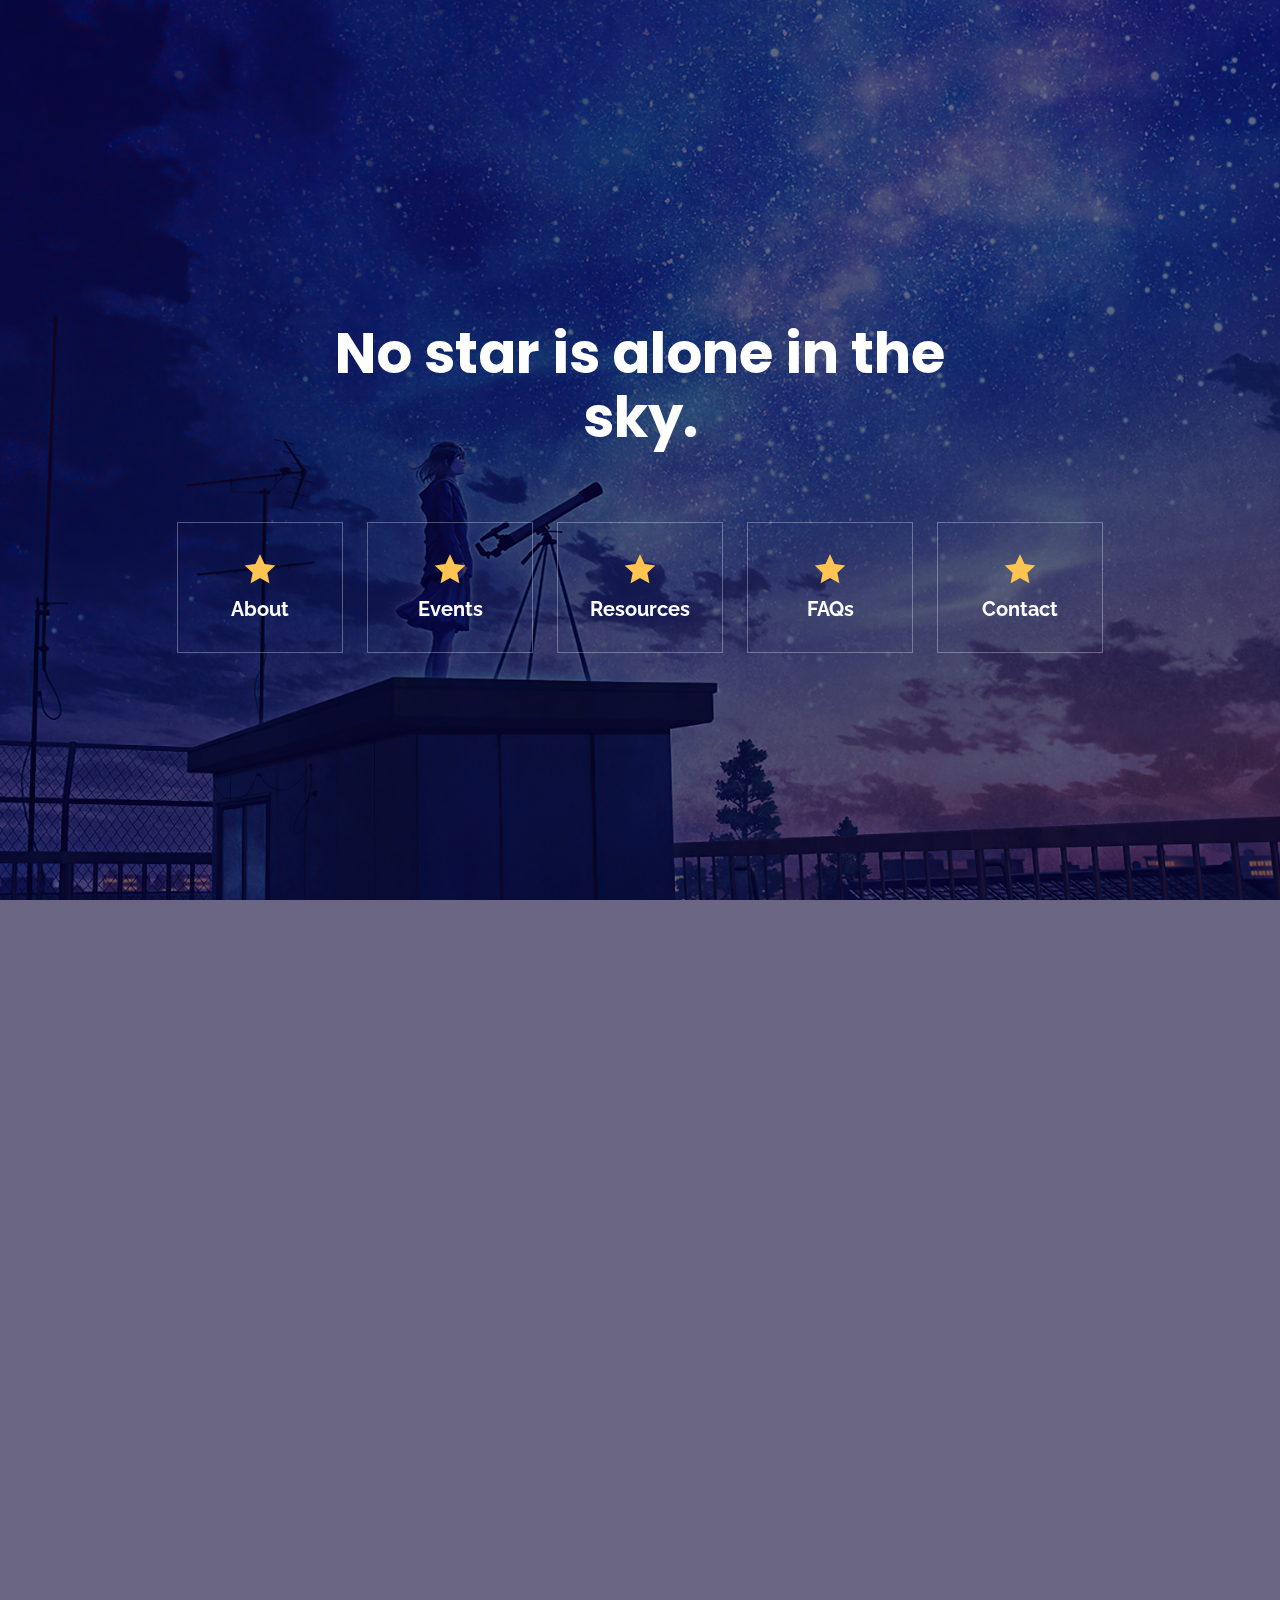
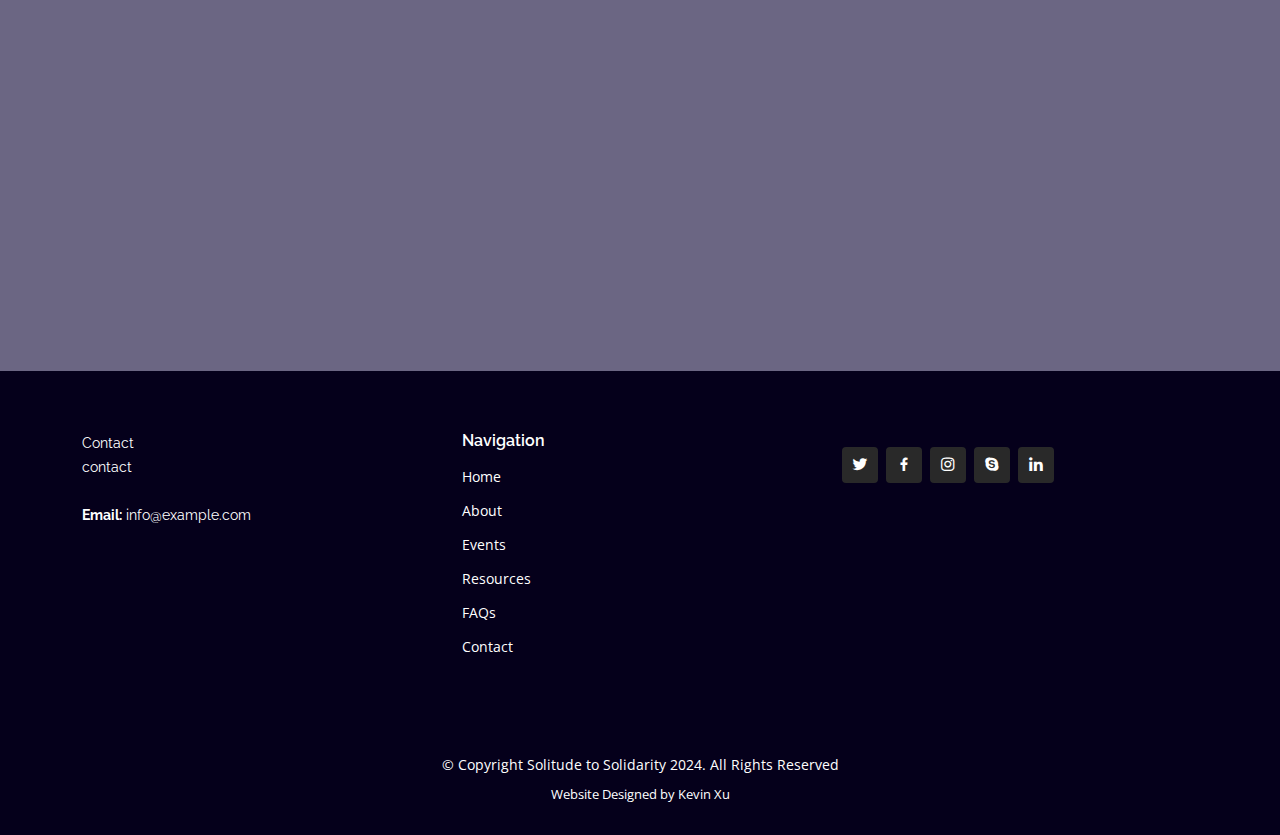
<file: index.html>
<!DOCTYPE html>
<html lang="en">

<head>
  <meta charset="utf-8">
  <meta content="width=device-width, initial-scale=1.0" name="viewport">

  <title>Solitude to Solidarity</title>
  <meta content="" name="description">
  <meta content="" name="keywords">

  <!-- Favicons -->
  <link href="assets/img/favicon.png" rel="icon">
  <link href="assets/img/apple-touch-icon.png" rel="apple-touch-icon">

  <!-- Google Fonts -->
  <link href="https://fonts.googleapis.com/css?family=Open+Sans:300,300i,400,400i,600,600i,700,700i|Raleway:300,300i,400,400i,500,500i,600,600i,700,700i|Poppins:300,300i,400,400i,500,500i,600,600i,700,700i" rel="stylesheet">

  <!-- Vendor CSS Files -->
  <link href="assets/vendor/aos/aos.css" rel="stylesheet">
  <link href="assets/vendor/bootstrap/css/bootstrap.min.css" rel="stylesheet">
  <link href="assets/vendor/bootstrap-icons/bootstrap-icons.css" rel="stylesheet">
  <link href="assets/vendor/boxicons/css/boxicons.min.css" rel="stylesheet">
  <link href="assets/vendor/glightbox/css/glightbox.min.css" rel="stylesheet">
  <link href="assets/vendor/remixicon/remixicon.css" rel="stylesheet">
  <link href="assets/vendor/swiper/swiper-bundle.min.css" rel="stylesheet">

  <link href="assets/css/style.css" rel="stylesheet">
  
</head>

<body>
  <header id="header" class="header fixed-top ">
    <div class="container d-flex align-items-center justify-content-lg-between">
      <a href="index.html" class="logo me-auto me-lg-0"><img src="assets/img/logo.png" alt="" class="img-fluid">
      <nav id="navbar" class="navbar order-last order-lg-0">
        <ul>
          <li><a href="./">Home</a></li>
          <li><a href="./about">About</a></li>
          <li><a href="./events">Events</a></li>
          <li><a href="./resources">Resources</a></li>
          <li><a href="./faqs">FAQs</a></li>
          <li><a href="./contact">Contact</a></li>
        </ul>
        <i class="bi bi-list mobile-nav-toggle"></i>
      </nav>
    </div>
  </header>

  <section id="hero" class="d-flex align-items-center justify-content-center">
    <div class="container" data-aos="fade-up">

      <div class="row justify-content-center" data-aos="fade-up" data-aos-delay="150">
        <div class="col-xl-8 col-lg-8">
          <h1>No star is alone in the sky.</h1>
        </div>
      </div>

      <div class="row gy-4 mt-5 justify-content-center" data-aos="zoom-in" data-aos-delay="250">
        <div class="col-xl-2 col-md-4">
          <div class="icon-star">
            <i class="ri-star-fill"></i>
            <h3><a href="./about">About</a></h3>
          </div>
        </div>
        <div class="col-xl-2 col-md-4">
          <div class="icon-star">
            <i class="ri-star-fill"></i>
            <h3><a href="./events">Events</a></h3>
          </div>
        </div>
        <div class="col-xl-2 col-md-4">
          <div class="icon-star">
            <i class="ri-star-fill"></i>
            <h3><a href="./resources">Resources</a></h3>
          </div>
        </div>
        <div class="col-xl-2 col-md-4">
          <div class="icon-star">
            <i class="ri-star-fill"></i>
            <h3><a href="./faqs">FAQs</a></h3>
          </div>
        </div>
        <div class="col-xl-2 col-md-4">
          <div class="icon-star">
            <i class="ri-star-fill"></i>
            <h3><a href="./contact">Contact</a></h3>
          </div>
        </div>
      </div>

    </div>
  </section>

  <main id="main">
    <section id="about" class="about">
      <div class="container" data-aos="fade-up">

        <div class="row">
          <div class="col-lg-6 order-1 order-lg-2" data-aos="fade-left" data-aos-delay="100">
            
          </div>
          <div class="col-lg-6 pt-4 pt-lg-0 order-2 order-lg-1 content" data-aos="fade-right" data-aos-delay="100">
            <h3>Your video intro title goes here</h3>
            <p>
              your description goes here
            </p>
            <ul>
              <li><i class="ri-check-double-line"></i> if you want </li>
              <li><i class="ri-check-double-line"></i> some bullet points</li>
            </ul>
            <p>
              more description goes here
            </p>
          </div>
        </div>

      </div>
    </section>

    <section id="newsletter" class="newsletter">
      <div class="container" data-aos="fade-up">

        <div class="section-title"><h3>Latest News</h3></div>
        <div class="row newsletter-container" data-aos="fade-up" data-aos-delay="200">

          <div class="col-lg-4 col-md-6 newsletter-item filter-app">
            <div class="newsletter-wrap">
              <img src="assets/img/newsletter_sample.jpg" class="img-fluid" alt="">
              <div class="newsletter-info">
                <h4>Title</h4>
                <p>Description</p>
                <div class="newsletter-links">
                  <a href="" title="More Details"><i class="bx bx-link"></i></a>
                </div>
              </div>
            </div>
          </div>
        </div>
      </div>
    </section>

  </main>

  <footer id="footer" style="position:relative">
    <div class="footer-top">
      <div class="container">
        <div class="row">

          <div class="col-lg-4 col-md-6">
            <div class="footer-info">
              <p>
                Contact<br>
                contact<br><br>
                <strong>Email:</strong> info@example.com<br>
              </p>
              
            </div>
          </div>

          <div class="col-lg-4 col-md-6 footer-links">
            <h4>Navigation</h4>
            <ul>
              <li><a href="./">Home</a></li>
              <li><a href="./about">About</a></li>
              <li><a href="./events">Events</a></li>
              <li><a href="./resources">Resources</a></li>
              <li><a href="./faqs">FAQs</a></li>
              <li><a href="./contact">Contact</a></li>
            </ul>
          </div>

          <div class="col-lg-4 col-md-6 footer-links">
            <div class="social-links mt-3">
              <a href="#" class="twitter"><i class="bx bxl-twitter"></i></a>
              <a href="#" class="facebook"><i class="bx bxl-facebook"></i></a>
              <a href="#" class="instagram"><i class="bx bxl-instagram"></i></a>
              <a href="#" class="google-plus"><i class="bx bxl-skype"></i></a>
              <a href="#" class="linkedin"><i class="bx bxl-linkedin"></i></a>
            </div>
          </div>

        </div>
      </div>
    </div>

    <div class="container">
      <div class="copyright">
        &copy; Copyright Solitude to Solidarity 2024. All Rights Reserved
      </div>
      <div class="credits">
        Website Designed by Kevin Xu
      </div>
    </div>
  </footer>

  <div id="preloader"></div>
  <a href="#" class="back-to-top d-flex align-items-center justify-content-center"><i class="bi bi-arrow-up-short"></i></a>

  <!-- Vendor JS Files -->
  <script src="assets/vendor/purecounter/purecounter_vanilla.js"></script>
  <script src="assets/vendor/aos/aos.js"></script>
  <script src="assets/vendor/bootstrap/js/bootstrap.bundle.min.js"></script>
  <script src="assets/vendor/glightbox/js/glightbox.min.js"></script>
  <script src="assets/vendor/isotope-layout/isotope.pkgd.min.js"></script>
  <script src="assets/vendor/swiper/swiper-bundle.min.js"></script>
  <script src="assets/vendor/php-email-form/validate.js"></script>

  <script src="assets/js/main.js"></script>
</body>

</html>
</file>
<file: assets/css/style.css>
body {
  font-family: "Open Sans", sans-serif;
  color: #ffffff;
  width: 100%;
  min-height: 100vh;
  background: url("../img/hero-bg.jpg") top center;
  background-size: cover;
  position: relative;
  background-repeat: no-repeat;
  background-attachment: fixed;
}

@media (max-width: 991px) {
  body {
    background: url("../img/hero-bg-mobile.jpg") top center;
  }
}

a {
  color: #ffc451;
  text-decoration: none;
}

a:hover {
  color: #ffd584;
  text-decoration: none;
}

h1,
h2,
h3,
h4,
h5,
h6 {
  font-family: "Raleway", sans-serif;
}

/*--------------------------------------------------------------
# Back to top button
--------------------------------------------------------------*/
.back-to-top {
  position: fixed;
  visibility: hidden;
  opacity: 0;
  right: 15px;
  bottom: 15px;
  z-index: 996;
  background: #ffc451;
  width: 40px;
  height: 40px;
  border-radius: 4px;
  transition: all 0.4s;
}

.back-to-top i {
  font-size: 28px;
  color: #151515;
  line-height: 0;
}

.back-to-top:hover {
  background: #151515;
}

.back-to-top:hover i {
  color: #ffc451;
}

.back-to-top.active {
  visibility: visible;
  opacity: 1;
}

/*--------------------------------------------------------------
# Preloader
--------------------------------------------------------------*/
#preloader {
  position: fixed;
  top: 0;
  left: 0;
  right: 0;
  bottom: 0;
  z-index: 9999;
  overflow: hidden;
  background: rgba(9, 0, 49);
}

#preloader:before {
  content: "";
  position: fixed;
  top: calc(50% - 0px);
  left: calc(50% - 30px);
  border: 6px solid #ffc451;
  border-top-color: #151515;
  border-bottom-color: #151515;
  border-radius: 50%;
  width: 60px;
  height: 60px;
  animation: animate-preloader 1s linear infinite;
}

@keyframes animate-preloader {
  0% {
    transform: rotate(0deg);
  }

  100% {
    transform: rotate(360deg);
  }
}

/*--------------------------------------------------------------
# Disable aos animation delay on mobile devices
--------------------------------------------------------------*/
@media screen and (max-width: 768px) {
  [data-aos-delay] {
    transition-delay: 0 !important;
  }
}

/*--------------------------------------------------------------
# Header
--------------------------------------------------------------*/
#header {
  transition: all 0.5s;
  z-index: 997;
  padding: 15px 0;
  top: -1000px;
}

#header.header-scrolled,
#header.header-inner-pages {
  background: rgba(9, 0, 49);
  top: 0px;
}

#header .logo {
  font-size: 32px;
  margin: 0;
  padding: 0;
  line-height: 1;
  font-weight: 700;
  letter-spacing: 2px;
  text-transform: uppercase;
}

#header .logo a {
  color: #fff;
}

#header .logo a span {
  color: #ffc451;
}

#header .logo img {
  max-height: 60px;
}

/*--------------------------------------------------------------
# Navigation Menu
--------------------------------------------------------------*/
/**
* Desktop Navigation 
*/
.navbar {
  padding: 0;
}

.navbar ul {
  margin: 0;
  padding: 0;
  display: flex;
  list-style: none;
  align-items: center;
}

.navbar li {
  position: relative;
}

.navbar a,
.navbar a:focus {
  display: flex;
  align-items: center;
  justify-content: space-between;
  padding: 10px 0 10px 30px;
  font-size: 15px;
  font-weight: 600;
  color: #fff;
  white-space: nowrap;
  transition: 0.3s;
}

.navbar a i,
.navbar a:focus i {
  font-size: 12px;
  line-height: 0;
  margin-left: 5px;
}

.navbar a:hover,
.navbar .active,
.navbar .active:focus,
.navbar li:hover>a {
  color: #ffc451;
}

.navbar .dropdown ul {
  display: block;
  position: absolute;
  left: 14px;
  top: calc(100% + 30px);
  margin: 0;
  padding: 10px 0;
  z-index: 99;
  opacity: 0;
  visibility: hidden;
  background: #fff;
  box-shadow: 0px 0px 30px rgba(127, 137, 161, 0.25);
  transition: 0.3s;
}

.navbar .dropdown ul li {
  min-width: 200px;
}

.navbar .dropdown ul a {
  padding: 10px 20px;
  font-size: 14px;
  text-transform: none;
  color: #151515;
  font-weight: 400;
}

.navbar .dropdown ul a i {
  font-size: 12px;
}

.navbar .dropdown ul a:hover,
.navbar .dropdown ul .active:hover,
.navbar .dropdown ul li:hover>a {
  background-color: #ffc451;
}

.navbar .dropdown:hover>ul {
  opacity: 1;
  top: 100%;
  visibility: visible;
}

.navbar .dropdown .dropdown ul {
  top: 0;
  left: calc(100% - 30px);
  visibility: hidden;
}

.navbar .dropdown .dropdown:hover>ul {
  opacity: 1;
  top: 0;
  left: 100%;
  visibility: visible;
}

@media (max-width: 1366px) {
  .navbar .dropdown .dropdown ul {
    left: -90%;
  }

  .navbar .dropdown .dropdown:hover>ul {
    left: -100%;
  }
}

/**
* Mobile Navigation 
*/
.mobile-nav-toggle {
  color: #fff;
  font-size: 28px;
  cursor: pointer;
  display: none;
  line-height: 0;
  transition: 0.5s;
}

@media (max-width: 991px) {
  .mobile-nav-toggle {
    display: block;
  }

  .navbar ul {
    display: none;
  }
}

.navbar-mobile {
  position: fixed;
  overflow: hidden;
  top: 0;
  right: 0;
  left: 0;
  bottom: 0;
  background: rgba(9, 0, 49, 0.9);
  transition: 0.3s;
  z-index: 999;
}

.navbar-mobile .mobile-nav-toggle {
  position: absolute;
  top: 15px;
  right: 15px;
}

.navbar-mobile ul {
  display: block;
  position: absolute;
  top: 55px;
  right: 15px;
  bottom: 15px;
  left: 15px;
  padding: 10px 0;
  background-color: #fff;
  overflow-y: auto;
  transition: 0.3s;
}

.navbar-mobile a,
.navbar-mobile a:focus {
  padding: 10px 20px;
  font-size: 15px;
  color: #151515;
}

.navbar-mobile a:hover,
.navbar-mobile .active,
.navbar-mobile li:hover>a {
  color: #151515;
  background-color: #ffc451;
}

.navbar-mobile .getstarted,
.navbar-mobile .getstarted:focus {
  margin: 15px;
}

.navbar-mobile .dropdown ul {
  position: static;
  display: none;
  margin: 10px 20px;
  padding: 10px 0;
  z-index: 99;
  opacity: 1;
  visibility: visible;
  background: #fff;
  box-shadow: 0px 0px 30px rgba(127, 137, 161, 0.25);
}

.navbar-mobile .dropdown ul li {
  min-width: 200px;
}

.navbar-mobile .dropdown ul a {
  padding: 10px 20px;
  color: #151515;
}

.navbar-mobile .dropdown ul a i {
  font-size: 12px;
}

.navbar-mobile .dropdown ul a:hover,
.navbar-mobile .dropdown ul .active:hover,
.navbar-mobile .dropdown ul li:hover>a {
  background-color: #ffc451;
}

.navbar-mobile .dropdown>.dropdown-active {
  display: block;
}

/*--------------------------------------------------------------
# Hero Section
--------------------------------------------------------------*/
#hero {
  width: 100%;
  min-height: 100vh;
}


#hero:before {
  content: "";
  background: rgba(9, 0, 49, 0.6);
  position: absolute;
  bottom: 0;
  top: 0;
  left: 0;
  right: 0;
}

#hero .container {
  position: relative;
  padding-top: 74px;
  text-align: center;
}

#hero h1 {
  margin: 0;
  font-size: 56px;
  font-weight: 700;
  line-height: 64px;
  color: #fff;
  font-family: "Poppins", sans-serif;
}

#hero h1 span {
  color: #ffc451;
}

#hero h2 {
  color: rgba(255, 255, 255, 0.9);
  margin: 10px 0 0 0;
  font-size: 24px;
}

#hero .icon-star {
  padding: 30px 20px;
  transition: ease-in-out 0.3s;
  border: 1px solid rgba(255, 255, 255, 0.3);
  height: 100%;
  text-align: center;
}

#hero .icon-star i {
  font-size: 32px;
  line-height: 1;
  color: #ffc451;
}

#hero .icon-star h3 {
  font-weight: 700;
  margin: 10px 0 0 0;
  padding: 0;
  line-height: 1;
  font-size: 20px;
  line-height: 26px;
}

#hero .icon-star h3 a {
  color: #fff;
  transition: ease-in-out 0.3s;
}

#hero .icon-star h3 a:hover {
  color: #ffc451;
}

#hero .icon-star:hover {
  border-color: #ffc451;
}

@media (min-width: 1024px) {
  #hero {
    background-attachment: fixed;
  }
}

@media (max-width: 768px) {
  #hero h1 {
    font-size: 28px;
    line-height: 36px;
  }

  #hero h2 {
    font-size: 20px;
    line-height: 24px;
  }
}

/*--------------------------------------------------------------
# Sections General
--------------------------------------------------------------*/
section {
  padding: 60px 0;
  overflow: hidden;
}

.section-title {
  padding-bottom: 40px;
}

.section-title h2 {
  font-size: 14px;
  font-weight: 500;
  padding: 0;
  line-height: 1px;
  margin: 0 0 5px 0;
  letter-spacing: 2px;
  text-transform: uppercase;
  color: #aaaaaa;
  font-family: "Poppins", sans-serif;
}

.section-title h2::after {
  content: "";
  width: 120px;
  height: 1px;
  display: inline-block;
  background: #ffde9e;
  margin: 4px 10px;
}

.section-title p {
  margin: 0;
  margin: 0;
  font-size: 36px;
  font-weight: 700;
  text-transform: uppercase;
  font-family: "Poppins", sans-serif;
  color: #ffffff;
}

/*--------------------------------------------------------------
# About
--------------------------------------------------------------*/

.about .content h3 {
  font-weight: 700;
  font-size: 28px;
  font-family: "Poppins", sans-serif;
  position: relative
}

.about .content ul {
  list-style: none;
  padding: 0;
}

.about .content ul li {
  padding: 0 0 8px 26px;
  position: relative;
}

.about .content ul i {
  position: absolute;
  font-size: 20px;
  left: 0;
  top: -3px;
  color: #ffc451;
}

.about .content p {
  position: relative;
}

.about .content p:last-child {
  margin-bottom: 0;
}

/*--------------------------------------------------------------
# Clients
--------------------------------------------------------------*/
.clients {
  padding-top: 20px;
}

.clients .swiper-slide img {
  opacity: 0.5;
  transition: 0.3s;
  filter: grayscale(100);
}

.clients .swiper-slide img:hover {
  filter: none;
  opacity: 1;
}

.clients .swiper-pagination {
  margin-top: 20px;
  position: relative;
}

.clients .swiper-pagination .swiper-pagination-bullet {
  width: 12px;
  height: 12px;
  background-color: #fff;
  opacity: 1;
  background-color: #ddd;
}

.clients .swiper-pagination .swiper-pagination-bullet-active {
  background-color: #ffc451;
}

/*--------------------------------------------------------------
# Features
--------------------------------------------------------------*/
.features {
  padding-top: 20px;
}

.features .icon-box {
  padding-left: 15px;
}

.features .icon-box h4 {
  font-size: 20px;
  font-weight: 700;
  margin: 5px 0 10px 60px;
}

.features .icon-box i {
  font-size: 48px;
  float: left;
  color: #ffc451;
}

.features .icon-box p {
  font-size: 15px;
  color: #848484;
  margin-left: 60px;
}

.features .image {
  background-position: center center;
  background-repeat: no-repeat;
  background-size: cover;
  min-height: 400px;
}

/*--------------------------------------------------------------
# Services
--------------------------------------------------------------*/
.services .icon-box {
  text-align: center;
  border: 1px solid #ebebeb;
  padding: 80px 20px;
  transition: all ease-in-out 0.3s;
  background: #fff;
}

.services .icon-box .icon {
  margin: 0 auto;
  width: 64px;
  height: 64px;
  background: #ffc451;
  border-radius: 4px;
  display: flex;
  align-items: center;
  justify-content: center;
  margin-bottom: 20px;
  transition: 0.3s;
}

.services .icon-box .icon i {
  color: #151515;
  font-size: 28px;
  transition: ease-in-out 0.3s;
}

.services .icon-box h4 {
  font-weight: 700;
  margin-bottom: 15px;
  font-size: 24px;
}

.services .icon-box h4 a {
  color: #151515;
  transition: ease-in-out 0.3s;
}

.services .icon-box h4 a:hover {
  color: #ffc451;
}

.services .icon-box p {
  line-height: 24px;
  font-size: 14px;
  margin-bottom: 0;
}

.services .icon-box:hover {
  border-color: #fff;
  box-shadow: 0px 0 25px 0 rgba(0, 0, 0, 0.1);
  transform: translateY(-10px);
}

/*--------------------------------------------------------------
# Cta
--------------------------------------------------------------*/
.cta {
  background: linear-gradient(rgba(2, 2, 2, 0.5), rgba(0, 0, 0, 0.5)), url("../img/cta-bg.jpg") fixed center center;
  background-size: cover;
  padding: 60px 0;
}

.cta h3 {
  color: #fff;
  font-size: 28px;
  font-weight: 700;
}

.cta p {
  color: #fff;
}

.cta .cta-btn {
  font-family: "Raleway", sans-serif;
  font-weight: 600;
  font-size: 16px;
  letter-spacing: 1px;
  display: inline-block;
  padding: 8px 28px;
  border-radius: 4px;
  transition: 0.5s;
  margin-top: 10px;
  border: 2px solid #fff;
  color: #fff;
}

.cta .cta-btn:hover {
  background: #ffc451;
  border-color: #ffc451;
  color: #151515;
}

/*--------------------------------------------------------------
# newsletter
--------------------------------------------------------------*/
.newsletter h3 {
  font-weight: 700;
  font-size: 28px;
  font-family: "Poppins", sans-serif;
  position: relative
}

.newsletter .newsletter-item {
  margin-bottom: 30px;
}

.newsletter #newsletter-flters {
  padding: 0;
  margin: 0 auto 20px auto;
  list-style: none;
  text-align: center;
}

.newsletter #newsletter-flters li {
  cursor: pointer;
  display: inline-block;
  padding: 8px 15px 10px 15px;
  font-size: 14px;
  font-weight: 600;
  line-height: 1;
  text-transform: uppercase;
  color: #444444;
  margin-bottom: 5px;
  transition: all 0.3s ease-in-out;
  border-radius: 3px;
}

.newsletter #newsletter-flters li:hover,
.newsletter #newsletter-flters li.filter-active {
  color: #151515;
  background: #ffc451;
}

.newsletter #newsletter-flters li:last-child {
  margin-right: 0;
}

.newsletter .newsletter-wrap {
  transition: 0.3s;
  position: relative;
  overflow: hidden;
  z-index: 1;
  background: rgba(21, 21, 21, 0.6);
}

.newsletter .newsletter-wrap::before {
  content: "";
  background: rgba(21, 21, 21, 0.6);
  position: absolute;
  left: 0;
  right: 0;
  top: 0;
  bottom: 0;
  transition: all ease-in-out 0.3s;
  z-index: 2;
  opacity: 0;
}

.newsletter .newsletter-wrap img {
  transition: all ease-in-out 0.3s;
}

.newsletter .newsletter-wrap .newsletter-info {
  opacity: 0;
  position: absolute;
  top: 0;
  left: 0;
  right: 0;
  bottom: 0;
  z-index: 3;
  transition: all ease-in-out 0.3s;
  display: flex;
  flex-direction: column;
  justify-content: flex-end;
  align-items: flex-start;
  padding: 20px;
}

.newsletter .newsletter-wrap .newsletter-info h4 {
  font-size: 20px;
  color: #fff;
  font-weight: 600;
}

.newsletter .newsletter-wrap .newsletter-info p {
  color: rgba(255, 255, 255, 0.7);
  font-size: 14px;
  text-transform: uppercase;
  padding: 0;
  margin: 0;
  font-style: italic;
}

.newsletter .newsletter-wrap .newsletter-links {
  text-align: center;
  z-index: 4;
}

.newsletter .newsletter-wrap .newsletter-links a {
  color: #fff;
  margin: 0 5px 0 0;
  font-size: 28px;
  display: inline-block;
  transition: 0.3s;
}

.newsletter .newsletter-wrap .newsletter-links a:hover {
  color: #ffc451;
}

.newsletter .newsletter-wrap:hover::before {
  opacity: 1;
}

.newsletter .newsletter-wrap:hover img {
  transform: scale(1.2);
}

.newsletter .newsletter-wrap:hover .newsletter-info {
  opacity: 1;
}

/*--------------------------------------------------------------
# newsletter Details
--------------------------------------------------------------*/
.newsletter-details {
  padding-top: 40px;
}

.newsletter-details .newsletter-details-slider img {
  width: 100%;
}

.newsletter-details .newsletter-details-slider .swiper-pagination {
  margin-top: 20px;
  position: relative;
}

.newsletter-details .newsletter-details-slider .swiper-pagination .swiper-pagination-bullet {
  width: 12px;
  height: 12px;
  background-color: #fff;
  opacity: 1;
  border: 1px solid #ffc451;
}

.newsletter-details .newsletter-details-slider .swiper-pagination .swiper-pagination-bullet-active {
  background-color: #ffc451;
}

.newsletter-details .newsletter-info {
  padding: 30px;
  box-shadow: 0px 0 30px rgba(21, 21, 21, 0.08);
}

.newsletter-details .newsletter-info h3 {
  font-size: 22px;
  font-weight: 700;
  margin-bottom: 20px;
  padding-bottom: 20px;
  border-bottom: 1px solid #eee;
}

.newsletter-details .newsletter-info ul {
  list-style: none;
  padding: 0;
  font-size: 15px;
}

.newsletter-details .newsletter-info ul li+li {
  margin-top: 10px;
}

.newsletter-details .newsletter-description {
  padding-top: 30px;
}

.newsletter-details .newsletter-description h2 {
  font-size: 26px;
  font-weight: 700;
  margin-bottom: 20px;
}

.newsletter-details .newsletter-description p {
  padding: 0;
}

/*--------------------------------------------------------------
# Counts
--------------------------------------------------------------*/
.counts .content {
  padding: 30px 0;
}

.counts .content h3 {
  font-weight: 700;
  font-size: 34px;
  color: #151515;
}

.counts .content p {
  margin-bottom: 0;
}

.counts .content .count-box {
  padding: 20px 0;
  width: 100%;
}

.counts .content .count-box i {
  display: block;
  font-size: 36px;
  color: #ffc451;
  float: left;
}

.counts .content .count-box span {
  font-size: 36px;
  line-height: 30px;
  display: block;
  font-weight: 700;
  color: #151515;
  margin-left: 50px;
}

.counts .content .count-box p {
  padding: 15px 0 0 0;
  margin: 0 0 0 50px;
  font-family: "Raleway", sans-serif;
  font-size: 14px;
  color: #3b3b3b;
}

.counts .content .count-box a {
  font-weight: 600;
  display: block;
  margin-top: 20px;
  color: #3b3b3b;
  font-size: 15px;
  font-family: "Poppins", sans-serif;
  transition: ease-in-out 0.3s;
}

.counts .content .count-box a:hover {
  color: #626262;
}

.counts .image {
  background: url("../img/counts-img.jpg") center center no-repeat;
  background-size: cover;
  min-height: 400px;
}

@media (max-width: 991px) {
  .counts .image {
    text-align: center;
  }

  .counts .image img {
    max-width: 80%;
  }
}

@media (max-width: 667px) {
  .counts .image img {
    max-width: 100%;
  }
}

/*--------------------------------------------------------------
# Testimonials
--------------------------------------------------------------*/
.testimonials {
  padding: 80px 0;
  background: url("../img/testimonials-bg.jpg") no-repeat;
  background-position: center center;
  background-size: cover;
  position: relative;
}

.testimonials::before {
  content: "";
  position: absolute;
  left: 0;
  right: 0;
  top: 0;
  bottom: 0;
  background: rgba(0, 0, 0, 0.7);
}

.testimonials .section-header {
  margin-bottom: 40px;
}

.testimonials .testimonials-carousel,
.testimonials .testimonials-slider {
  overflow: hidden;
}

.testimonials .testimonial-item {
  text-align: center;
  color: #fff;
}

.testimonials .testimonial-item .testimonial-img {
  width: 100px;
  border-radius: 50%;
  border: 6px solid rgba(255, 255, 255, 0.15);
  margin: 0 auto;
}

.testimonials .testimonial-item h3 {
  font-size: 20px;
  font-weight: bold;
  margin: 10px 0 5px 0;
  color: #fff;
}

.testimonials .testimonial-item h4 {
  font-size: 14px;
  color: #ddd;
  margin: 0 0 15px 0;
}

.testimonials .testimonial-item .quote-icon-left,
.testimonials .testimonial-item .quote-icon-right {
  color: rgba(255, 255, 255, 0.6);
  font-size: 26px;
}

.testimonials .testimonial-item .quote-icon-left {
  display: inline-block;
  left: -5px;
  position: relative;
}

.testimonials .testimonial-item .quote-icon-right {
  display: inline-block;
  right: -5px;
  position: relative;
  top: 10px;
}

.testimonials .testimonial-item p {
  font-style: italic;
  margin: 0 auto 15px auto;
  color: #eee;
}

.testimonials .swiper-pagination {
  margin-top: 20px;
  position: relative;
}

.testimonials .swiper-pagination .swiper-pagination-bullet {
  width: 12px;
  height: 12px;
  background-color: rgba(255, 255, 255, 0.4);
  opacity: 0.5;
}

.testimonials .swiper-pagination .swiper-pagination-bullet-active {
  background-color: #ffc451;
  opacity: 1;
}

@media (min-width: 1024px) {
  .testimonials {
    background-attachment: fixed;
  }
}

@media (min-width: 992px) {
  .testimonials .testimonial-item p {
    width: 80%;
  }
}

/*--------------------------------------------------------------
# Team
--------------------------------------------------------------*/
.team {
  background: #fff;
  padding: 60px 0;
}

.team .member {
  margin-bottom: 20px;
  overflow: hidden;
  border-radius: 5px;
  background: #fff;
  box-shadow: 0px 2px 15px rgba(0, 0, 0, 0.1);
}

.team .member .member-img {
  position: relative;
  overflow: hidden;
}

.team .member .social {
  position: absolute;
  left: 0;
  bottom: 30px;
  right: 0;
  opacity: 0;
  transition: ease-in-out 0.3s;
  text-align: center;
}

.team .member .social a {
  transition: color 0.3s;
  color: #151515;
  margin: 0 3px;
  border-radius: 4px;
  width: 36px;
  height: 36px;
  background: rgba(255, 255, 255, 0.8);
  transition: ease-in-out 0.3s;
  color: #484848;
  display: inline-flex;
  justify-content: center;
  align-items: center;
}

.team .member .social a:hover {
  color: #151515;
  background: #ffc451;
}

.team .member .social i {
  font-size: 18px;
  line-height: 0;
}

.team .member .member-info {
  padding: 25px 15px;
}

.team .member .member-info h4 {
  font-weight: 700;
  margin-bottom: 5px;
  font-size: 18px;
  color: #151515;
}

.team .member .member-info span {
  display: block;
  font-size: 13px;
  font-weight: 400;
  color: #aaaaaa;
}

.team .member .member-info p {
  font-style: italic;
  font-size: 14px;
  line-height: 26px;
  color: #777777;
}

.team .member:hover .social {
  opacity: 1;
  bottom: 15px;
}

/*--------------------------------------------------------------
# Contact
--------------------------------------------------------------*/
.contact .info {
  width: 100%;
  background: #fff;
}

.contact .info i {
  font-size: 20px;
  background: #ffc451;
  color: #151515;
  float: left;
  width: 44px;
  height: 44px;
  display: flex;
  justify-content: center;
  align-items: center;
  border-radius: 4px;
  transition: all 0.3s ease-in-out;
}

.contact .info h4 {
  padding: 0 0 0 60px;
  font-size: 22px;
  font-weight: 600;
  margin-bottom: 5px;
  color: #151515;
}

.contact .info p {
  padding: 0 0 0 60px;
  margin-bottom: 0;
  font-size: 14px;
  color: #484848;
}

.contact .info .email,
.contact .info .phone {
  margin-top: 40px;
}

.contact .php-email-form {
  width: 100%;
  background: #fff;
}

.contact .php-email-form .form-group {
  padding-bottom: 8px;
}

.contact .php-email-form .error-message {
  display: none;
  color: #fff;
  background: #ed3c0d;
  text-align: left;
  padding: 15px;
  font-weight: 600;
}

.contact .php-email-form .error-message br+br {
  margin-top: 25px;
}

.contact .php-email-form .sent-message {
  display: none;
  color: #fff;
  background: #18d26e;
  text-align: center;
  padding: 15px;
  font-weight: 600;
}

.contact .php-email-form .loading {
  display: none;
  background: #fff;
  text-align: center;
  padding: 15px;
}

.contact .php-email-form .loading:before {
  content: "";
  display: inline-block;
  border-radius: 50%;
  width: 24px;
  height: 24px;
  margin: 0 10px -6px 0;
  border: 3px solid #18d26e;
  border-top-color: #eee;
  animation: animate-loading 1s linear infinite;
}

.contact .php-email-form input,
.contact .php-email-form textarea {
  border-radius: 0;
  box-shadow: none;
  font-size: 14px;
  border-radius: 4px;
}

.contact .php-email-form input:focus,
.contact .php-email-form textarea:focus {
  border-color: #ffc451;
}

.contact .php-email-form input {
  height: 44px;
}

.contact .php-email-form textarea {
  padding: 10px 12px;
}

.contact .php-email-form button[type=submit] {
  background: #ffc451;
  border: 0;
  padding: 10px 24px;
  color: #151515;
  transition: 0.4s;
  border-radius: 4px;
}

.contact .php-email-form button[type=submit]:hover {
  background: #ffcd6b;
}

@keyframes animate-loading {
  0% {
    transform: rotate(0deg);
  }

  100% {
    transform: rotate(360deg);
  }
}

/*--------------------------------------------------------------
# Breadcrumbs
--------------------------------------------------------------*/
.breadcrumbs {
  padding: 15px 0;
  background: whitesmoke;
  min-height: 40px;
  margin-top: 74px;
}

.breadcrumbs h2 {
  font-size: 28px;
  font-weight: 400;
}

.breadcrumbs ol {
  display: flex;
  flex-wrap: wrap;
  list-style: none;
  padding: 0;
  margin: 0;
}

.breadcrumbs ol li+li {
  padding-left: 10px;
}

.breadcrumbs ol li+li::before {
  display: inline-block;
  padding-right: 10px;
  color: #2f2f2f;
  content: "/";
}

@media (max-width: 992px) {
  .breadcrumbs {
    margin-top: 68px;
  }

  .breadcrumbs .d-flex {
    display: block !important;
  }

  .breadcrumbs ol {
    display: block;
  }

  .breadcrumbs ol li {
    display: inline-block;
  }
}

/*--------------------------------------------------------------
# Footer
--------------------------------------------------------------*/
#footer {
  background: rgb(5, 0, 27);
  padding: 0 0 30px 0;
  color: #fff;
  font-size: 14px;
}

#footer .footer-top {
  background: rgb(5, 0, 27);
  padding: 60px 0 30px 0;
}

#footer .footer-top .footer-info {
  margin-bottom: 30px;
}

#footer .footer-top .footer-info h3 {
  font-size: 28px;
  margin: 0 0 20px 0;
  padding: 2px 0 2px 0;
  line-height: 1;
  font-weight: 700;
  text-transform: uppercase;
}

#footer .footer-top .footer-info h3 span {
  color: #ffc451;
}

#footer .footer-top .footer-info p {
  font-size: 14px;
  line-height: 24px;
  margin-bottom: 0;
  font-family: "Raleway", sans-serif;
  color: #fff;
}

#footer .footer-top .social-links a {
  font-size: 18px;
  display: inline-block;
  background: #292929;
  color: #fff;
  line-height: 1;
  padding: 8px 0;
  margin-right: 4px;
  border-radius: 4px;
  text-align: center;
  width: 36px;
  height: 36px;
  transition: 0.3s;
}

#footer .footer-top .social-links a:hover {
  background: #ffc451;
  color: #151515;
  text-decoration: none;
}

#footer .footer-top h4 {
  font-size: 16px;
  font-weight: 600;
  color: #fff;
  position: relative;
  padding-bottom: 12px;
}

#footer .footer-top .footer-links {
  margin-bottom: 30px;
}

#footer .footer-top .footer-links ul {
  list-style: none;
  padding: 0;
  margin: 0;
}

#footer .footer-top .footer-links ul i {
  padding-right: 2px;
  color: #ffc451;
  font-size: 18px;
  line-height: 1;
}

#footer .footer-top .footer-links ul li {
  padding: 10px 0;
  display: flex;
  align-items: center;
}

#footer .footer-top .footer-links ul li:first-child {
  padding-top: 0;
}

#footer .footer-top .footer-links ul a {
  color: #fff;
  transition: 0.3s;
  display: inline-block;
  line-height: 1;
}

#footer .footer-top .footer-links ul a:hover {
  color: #ffc451;
}

#footer .footer-top .footer-newsletter form {
  margin-top: 30px;
  background: #fff;
  padding: 6px 10px;
  position: relative;
  border-radius: 4px;
}

#footer .footer-top .footer-newsletter form input[type=email] {
  border: 0;
  padding: 4px;
  width: calc(100% - 110px);
}

#footer .footer-top .footer-newsletter form input[type=submit] {
  position: absolute;
  top: 0;
  right: -2px;
  bottom: 0;
  border: 0;
  background: none;
  font-size: 16px;
  padding: 0 20px;
  background: #ffc451;
  color: #151515;
  transition: 0.3s;
  border-radius: 0 4px 4px 0;
}

#footer .footer-top .footer-newsletter form input[type=submit]:hover {
  background: #ffcd6b;
}

#footer .copyright {
  text-align: center;
  padding-top: 30px;
}

#footer .credits {
  padding-top: 10px;
  text-align: center;
  font-size: 13px;
  color: #fff;
}
</file>
